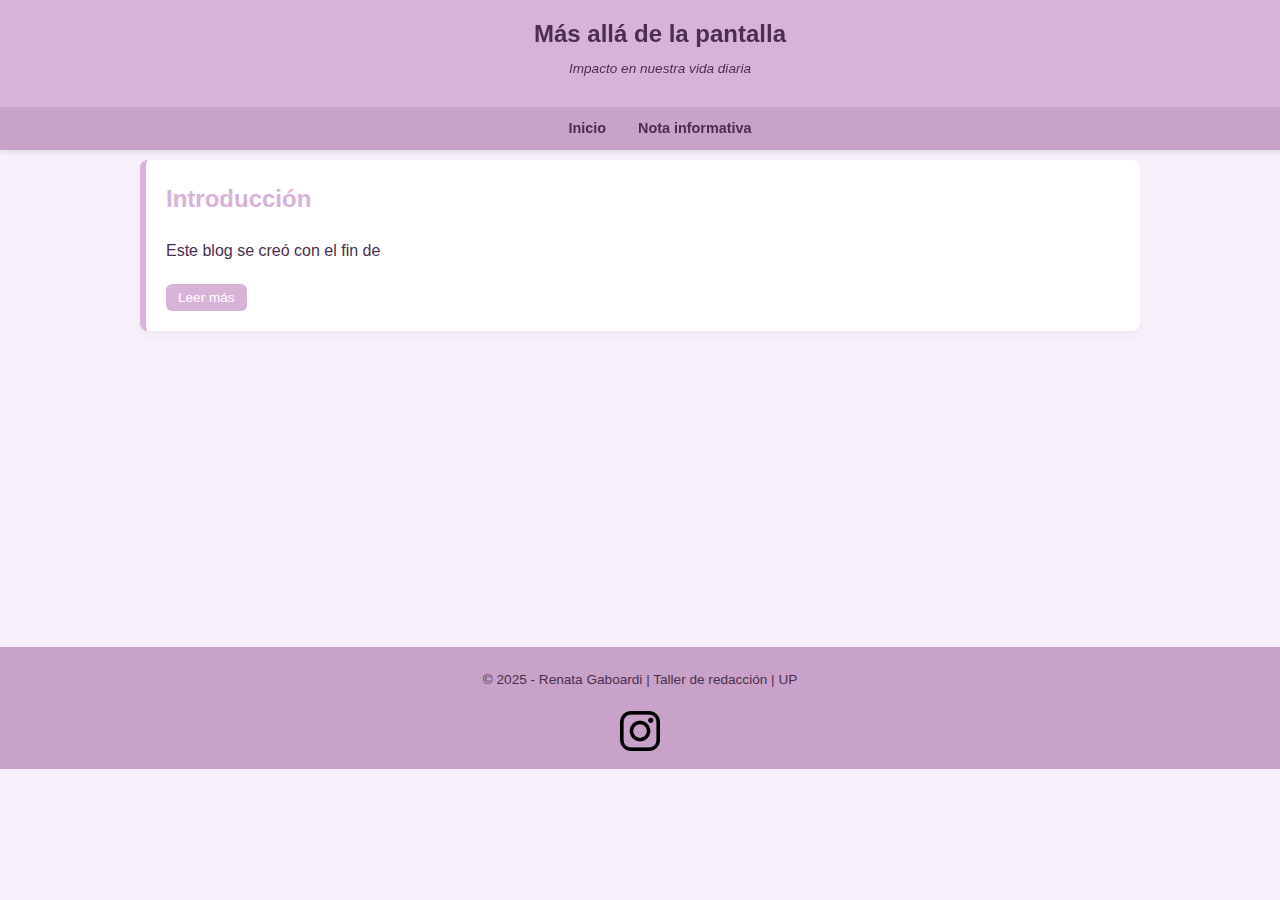
<file: index.html>
<!DOCTYPE html>
<html lang="es">
<head>
  <meta charset="UTF-8">
  <meta name="viewport" content="width=device-width, initial-scale=1.0">
  <title>Más allá de la pantalla</title>
  <link rel="stylesheet" href="css/estilos.css">
</head>
<body>

  <header>
    <h1>Más allá de la pantalla</h1>
    <p>Impacto en nuestra vida diaria</p>
    <nav>
      <a href="index.html">Inicio</a>
      <a href="pagina3.html">Nota informativa</a>
    </nav>
  </header>

  <main>
   

<section id="intro">
      <h2>Introducción</h2>
      <p>
        Este blog se creó con el fin de
        <span class="extra">...</span>
      </p>
      <button class="toggle-btn" onclick="toggleText(this)">Leer más</button>
    </section>
  </main>

   <br><br><br><br><br><br><br><br><br><br>


<footer>
    <p>&copy; 2025 - Renata Gaboardi | Taller de redacción | UP</p>
    <a href="https://www.instagram.com/portfolio_gaboardi/" target="_blank">
      <img src="img/ig.png" alt="Instagram" class="footer-img">
    </a>
</footer>

  <script src="js/script.js"></script>
</body>
</html>
</file>
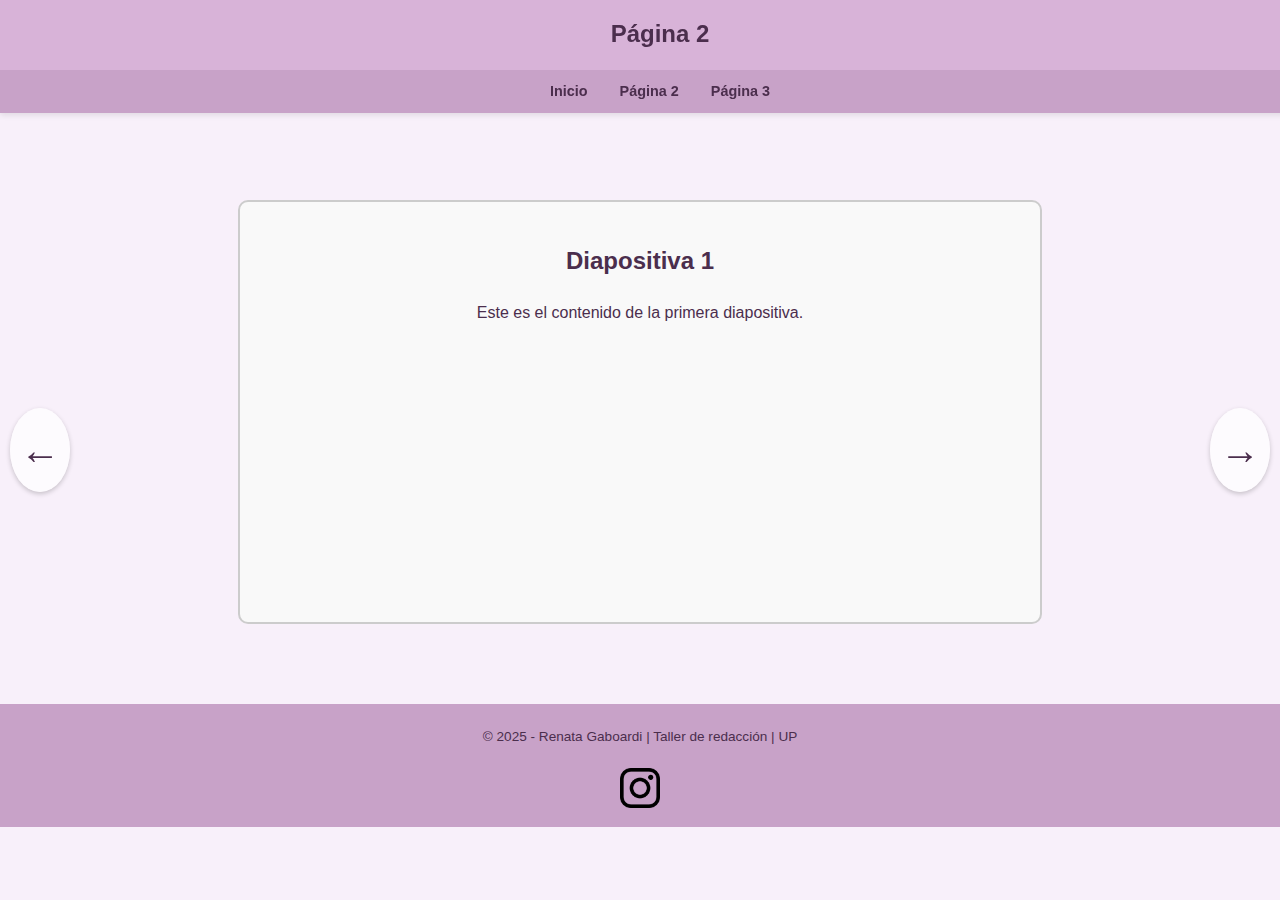
<file: pagina2.html>
<!DOCTYPE html>
<html lang="es">
<head>
  <meta charset="UTF-8">
  <meta name="viewport" content="width=device-width, initial-scale=1.0">
  <title>Página 2</title>
  <link rel="stylesheet" href="css/estilos.css">
</head>
<body>

  <header>
    <h1>Página 2</h1>
    <nav>
      <a href="index.html">Inicio</a>
      <a href="pagina2.html">Página 2</a>
      <a href="pagina3.html">Página 3</a>
    </nav>
  </header>

  <main>
    <!-- Contenedor del slider -->
    <div class="slider">
      <div class="slide active">
        <h2>Diapositiva 1</h2>
        <p>Este es el contenido de la primera diapositiva.</p>
      </div>

      <div class="slide">
        <h2>Diapositiva 2</h2>
        <p>Ahora estás viendo la segunda diapositiva.</p>
      </div>

      <div class="slide">
        <h2>Diapositiva 3</h2>
        <p>Y aquí está la tercera diapositiva.</p>
      </div>

      <!-- Flechas a los costados del slider -->
      <a href="#" class="flecha izquierda">&#8592;</a>
      <a href="#" class="flecha derecha">&#8594;</a>
    </div>
  </main>


  <footer>
    <p>&copy; 2025 - Renata Gaboardi | Taller de redacción | UP</p>
    <a href="https://www.instagram.com/portfolio_gaboardi/" target="_blank">
      <img src="img/ig.png" alt="Instagram" class="footer-img">
    </a>
  </footer>

  <script src="js/slider.js"></script>
</body>
</html>
</file>
<file: css/estilos.css>
:root {
  --header-claro: #D8B3D8;  
  --primario: #C8A2C8;      
  --fondo: #F8F0FA;          
  --texto: #4B2E4D;
  --verde: #D9B3D9;
  --acento: #BFA2D9;
}

body {
  font-family: "Segoe UI", Tahoma, sans-serif;
  margin: 0;
  padding: 0;
  background: var(--fondo);
  color: var(--texto);
  line-height: 1.6;
  scroll-behavior: smooth;
}

header {
  background: var(--header-claro);
  color: var(--texto);
  text-align: center;
  padding: 15px 20px 60px;
  position: fixed;
  top: 0;
  left: 0;
  width: 100%;
  z-index: 1000;
  display: flex;
  flex-direction: column;
  align-items: center;
  box-shadow: 0 2px 6px rgba(0,0,0,0.1);
}

header h1 {
  margin: 0;
  font-size: 1.5rem;
}

header p {
  margin: 5px 0 10px;
  font-size: 0.85rem;
  font-style: italic;
}

nav {
  display: flex;
  justify-content: center;
  background: var(--primario);
  flex-wrap: wrap;
  position: absolute;
  bottom: 0;
  left: 0;
  width: 100%;
  z-index: 999;
}

nav a {
  color: var(--texto);
  padding: 8px 14px;
  text-decoration: none;
  font-weight: bold;
  transition: background 0.3s;
  border-radius: 4px;
  margin: 2px;
  font-size: 0.9rem;
}

nav a:hover {
  background: var(--acento);
}

main {
  max-width: 1000px;
  margin: 140px auto 20px;
  padding: 20px;
}

main.noticia {
  display: flex;
  flex-direction: column;
  align-items: center;
  gap: 20px;
  padding: 120px 20px 30px 20px; /* ajustado para que el texto no quede debajo del header */
  max-width: 800px;
  margin: 0 auto;
  text-align: left;
  background-color: #fff6fc;
  border-radius: 12px;
  box-shadow: 0 4px 15px rgba(0,0,0,0.1);
  font-family: Arial, sans-serif;
  line-height: 1.6;
  color: var(--4B2E4D);
}

.noticia-video {
  width: 100%;
  max-width: 600px;
  max-height: 340px;
  border-radius: 12px;
  box-shadow: 0 4px 12px rgba(0,0,0,0.2);
  margin: 20px 0;
}

.subtitulo {
  font-weight: bold;
  font-size: 1.4rem;
  color: #7B3F7B;
  margin: 0;
}

.noticia-pie {
  font-style: italic;
  color: #333;
  margin-top: 10px;
  text-align: center;
}

p {
  margin: 10px 0;
}

section {
  background: white;
  border-left: 6px solid var(--verde);
  border-radius: 8px;
  padding: 20px;
  margin-bottom: 20px;
  box-shadow: 0 4px 10px rgba(0,0,0,0.05);
  transition: transform 0.2s;
  scroll-margin-top: 140px;
}

section:hover {
  transform: translateY(-2px);
}

section h2 {
  color: var(--header-claro);
  margin-top: 0;
}

.extra {
  display: none;
}

.toggle-btn {
  display: inline-block;
  margin-top: 10px;
  background: var(--header-claro);
  color: white;
  border: none;
  padding: 6px 12px;
  border-radius: 6px;
  cursor: pointer;
  font-size: 0.85rem;
  transition: background 0.3s;
}

.toggle-btn:hover {
  background: var(--acento);
}

footer {
  background: var(--primario);
  color: var(--texto);
  text-align: center;
  padding: 12px 0;
  font-size: 0.85rem;
}

/* Estilos para imágenes del footer */
.footer-img {
  width: 40px;
  height: auto;
  margin-top: 10px;
  cursor: pointer;
}

.footer-img:hover {
  opacity: 0.8;
}

/* Flechas de navegación */
.flecha {
  position: fixed;
  top: 50%;
  transform: translateY(-50%);
  font-size: 2.5rem;
  color: var(--texto);
  text-decoration: none;
  padding: 10px;
  background: rgba(255, 255, 255, 0.7);
  border-radius: 50%;
  box-shadow: 0 2px 5px rgba(0,0,0,0.2);
  transition: background 0.3s, transform 0.2s;
  z-index: 1500;
}

.flecha:hover {
  background: var(--acento);
  transform: translateY(-50%) scale(1.1);
}

.flecha.izquierda { left: 10px; }
.flecha.derecha { right: 10px; }

/* Slider */
.slider {
  width: 80%;
  max-width: 900px;
  height: 420px;
  margin: 40px auto;
  position: relative;
  overflow: hidden;
  border: 2px solid #ccc;
  border-radius: 10px;
  background-color: #f9f9f9;
}

.slide {
  width: 100%;
  height: 100%;
  display: none;
  text-align: center;
  padding: 20px;
  box-sizing: border-box;
}

.slide.active {
  display: block;
}

/* Media queries */
@media (max-width: 600px) {
  header {
    padding: 15px 20px 90px;
  }

  header h1 {
    font-size: 1.3rem;
  }

  header p {
    font-size: 0.75rem;
  }

  nav {
    flex-direction: column;
    bottom: 0;
  }

  nav a {
    text-align: center;
    border-top: 1px solid rgba(75,46,77,0.3);
    width: 100%;
    padding: 10px 0;
  }

  section {
    border-left-width: 4px;
    scroll-margin-top: 120px;
  }

  body {
    line-height: 1.8;
  }

  .flecha {
    font-size: 2rem;
    padding: 8px;
  }
}
</file>
